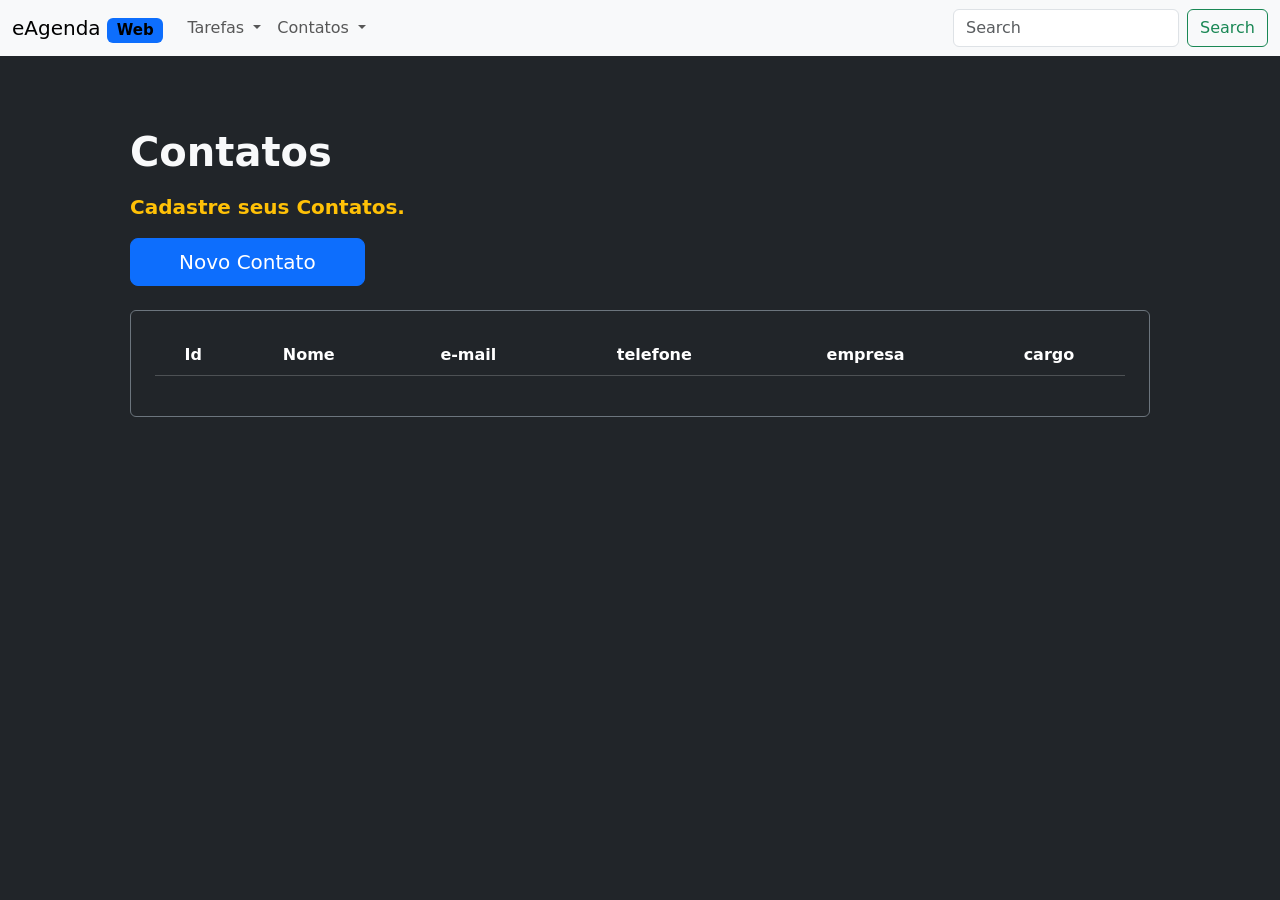
<file: EagendaWeb/public/contatos/contato.list.html>
<!DOCTYPE html>
<html lang="en">

<head>
  <meta charset="UTF-8">
  <meta http-equiv="X-UA-Compatible" content="IE=edge">
  <meta name="viewport" content="width=device-width, initial-scale=1.0">

  <link rel="stylesheet" href="../css/style.css"> 
  <script type="module" src="../../dist/contatos/contato.list.js" defer></script>

  <script type="module" src="" defer></script>

  <link href="https://cdn.jsdelivr.net/npm/bootstrap@5.2.0/dist/css/bootstrap.min.css" rel="stylesheet"
    integrity="sha384-gH2yIJqKdNHPEq0n4Mqa/HGKIhSkIHeL5AyhkYV8i59U5AR6csBvApHHNl/vI1Bx" crossorigin="anonymous">

  <script src="https://cdn.jsdelivr.net/npm/bootstrap@5.2.0/dist/js/bootstrap.bundle.min.js"
    integrity="sha384-A3rJD856KowSb7dwlZdYEkO39Gagi7vIsF0jrRAoQmDKKtQBHUuLZ9AsSv4jD4Xa" crossorigin="anonymous"
    defer></script>



  <title>eAgenda</title>
</head>
<!--inicio da pagina-->
<body class="bg-dark">
  <!--inicio da navbar-->
  <nav class="navbar navbar-expand-lg bg-light">
    <!--inicio do container da navbar-->
    <div class="container-fluid">
      <!--estilização do botao de home "EAGENDAWEB" da navebar, lembrando que o span pode "mudar"momentaneamente a estrutura de alguma tag-->
      <a class="navbar-brand" href="../../index.html">
        eAgenda
        <span class="badge bg-primary text-bg-light">Web</span>
      </a>

      <button class="navbar-toggler" type="button" data-bs-toggle="collapse" data-bs-target="#navbarSupportedContent" aria-controls="navbarSupportedContent" aria-expanded="false" aria-label="Toggle navigation">
        <span class="navbar-toggler-icon"></span>
      </button>
      <div class="collapse navbar-collapse" id="navbarSupportedContent">
        <ul class="navbar-nav me-auto mb-2 mb-lg-0">
          
          <li class="nav-item dropdown">
            <a class="nav-link dropdown-toggle" href="#" role="button" data-bs-toggle="dropdown" aria-expanded="false">
              Tarefas
            </a>
            <ul class="dropdown-menu">
              <li><a class="dropdown-item" href="#">Cadastrar</a></li>
              <li><a class="dropdown-item" href="#">Editar</a></li>
              <li><a class="dropdown-item" href="#">Excluir</a></li>
              <li><hr class="dropdown-divider"></li>
              <li><a class="dropdown-item" href="#">Visualizar Tarefas</a></li>
            </ul>
          </li>
          <li class="nav-item dropdown">
            <a class="nav-link dropdown-toggle" href="#" role="button" data-bs-toggle="dropdown" aria-expanded="false">
              Contatos
            </a>
            <ul class="dropdown-menu">
              <li><a class="dropdown-item" href="#">Cadastrar</a></li>
              <li><a class="dropdown-item" href="#">Editar</a></li>
              <li><a class="dropdown-item" href="#">Excluir</a></li>
              <li><hr class="dropdown-divider"></li>
              <li><a class="dropdown-item" href="#">Visualizar Contatos</a></li>
            </ul>
          </li>
        </ul>
        <form class="d-flex" role="search">
          <input class="form-control me-2" type="search" placeholder="Search" aria-label="Search">
          <button class="btn btn-outline-success" type="submit">Search</button>
        </form>
      </div>
    </div>
  </nav>
  <!--Inicio da pagina principal-->
  <main class="container mt-4 text-bg-dark">

    <div class="text-center text-md-start p-0 p-md-5">
      <section id="cabecalho">
        <header>
          <h1 class="title text-light fw-bold">Contatos</h1>
          <p class="fs-5 mt-3 text-warning fw-semibold">Cadastre seus Contatos.</p>
          <a href="contato.create.html" class="btn btn-lg btn-primary px-5">Novo Contato</a>
        </header>
      </section>

      <section  id="tabela">
        <div class="card text-bg-dark border-secondary mt-4 p-2">
          <div class="card-body">
            <table id="tabela" class="table table-dark table-hover text-center w-100">
              <thead>
                <tr>
                  <th>Id</th>
                  <th>Nome</th>
                  <th>e-mail</th>
                  <th>telefone</th>
                  <th>empresa</th>
                  <th>cargo</th>
                </tr>
              </thead>
              <tbody class="table-group-divider">
           
              </tbody>

            </table>
          </div>
        </div>

      </section>
    </div>
  </main>
</body>

</html>
</file>
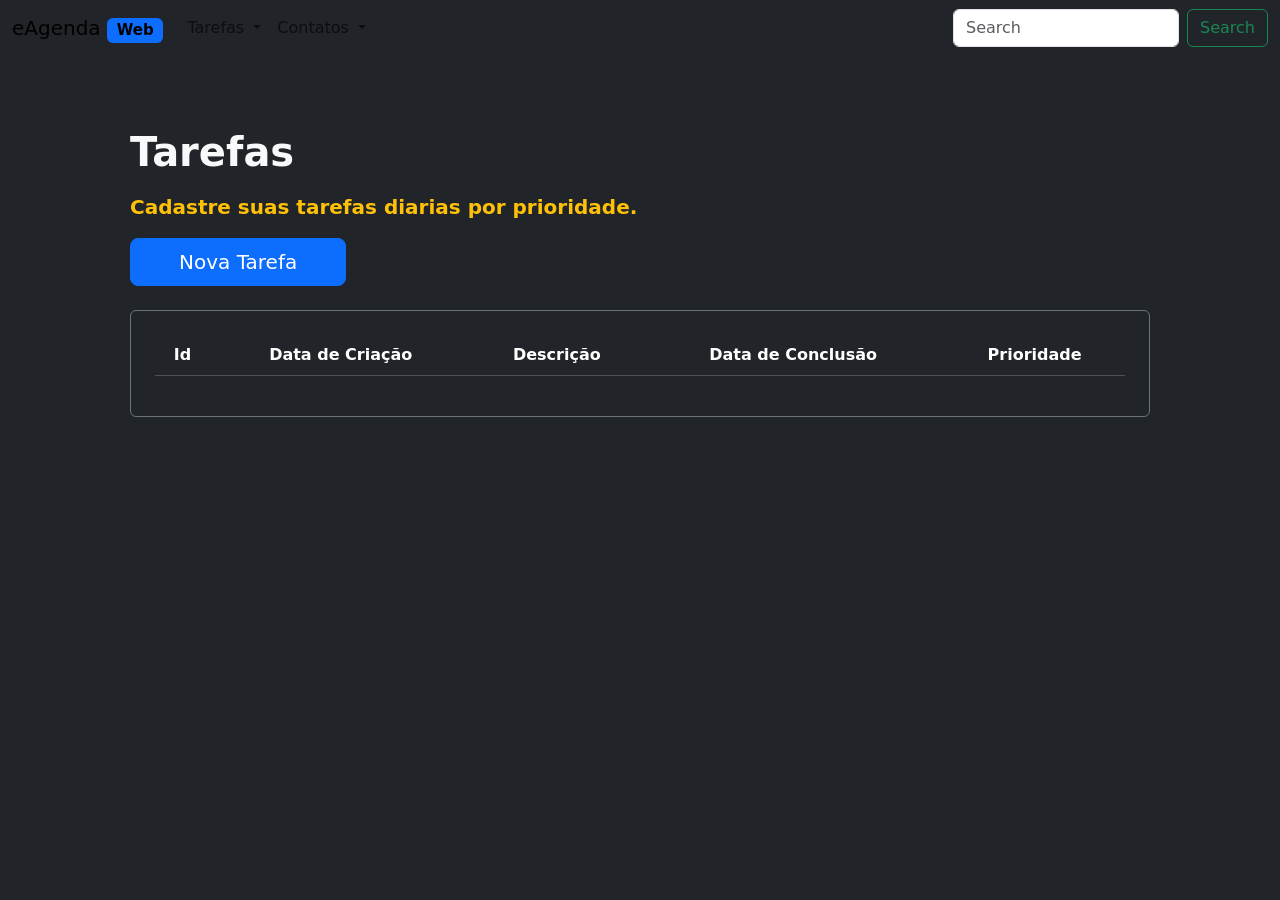
<file: EagendaWeb/public/tarefas/tarefa.list.html>
<!DOCTYPE html>
<html lang="en">

<head>
  <meta charset="UTF-8">
  <meta http-equiv="X-UA-Compatible" content="IE=edge">
  <meta name="viewport" content="width=device-width, initial-scale=1.0">

  <link rel="stylesheet" href="../css/style.css">
  <script type="module" src="../../dist/tarefas/tarefa.list.js" defer></script>

  <link href="https://cdn.jsdelivr.net/npm/bootstrap@5.2.0/dist/css/bootstrap.min.css" rel="stylesheet"
    integrity="sha384-gH2yIJqKdNHPEq0n4Mqa/HGKIhSkIHeL5AyhkYV8i59U5AR6csBvApHHNl/vI1Bx" crossorigin="anonymous">

  <script src="https://cdn.jsdelivr.net/npm/bootstrap@5.2.0/dist/js/bootstrap.bundle.min.js"
    integrity="sha384-A3rJD856KowSb7dwlZdYEkO39Gagi7vIsF0jrRAoQmDKKtQBHUuLZ9AsSv4jD4Xa" crossorigin="anonymous"
    defer></script>



  <title>eAgenda</title>
</head>
<body class="bg-dark">
 <nav class="navbar navbar-expand-lg bg-dark">
  <div class="container-fluid text-bg-dark">
    <a class="navbar-brand" href="../../index.html">
      eAgenda
      <span class="badge bg-primary text-bg-light">Web</span>
    </a>

    <button class="navbar-toggler" type="button" data-bs-toggle="collapse" data-bs-target="#navbarSupportedContent" aria-controls="navbarSupportedContent" aria-expanded="false" aria-label="Toggle navigation">
      <span class="navbar-toggler-icon"></span>
    </button>
    <div class="collapse navbar-collapse" id="navbarSupportedContent">
      <ul class="navbar-nav me-auto mb-2 mb-lg-0">
        <li class="nav-item dropdown">
          <a class="nav-link dropdown-toggle" href="#" role="button" data-bs-toggle="dropdown" aria-expanded="false">
            Tarefas
          </a>
          <ul class="dropdown-menu">
            <li><a class="dropdown-item" href="./public/tarefas/tarefa.list.html">Cadastrar</a></li>
            <li><a class="dropdown-item" href="#">Editar</a></li>
            <li><a class="dropdown-item" href="#">Excluir</a></li>
            <li><hr class="dropdown-divider"></li>
            <li><a class="dropdown-item" href="/public/tarefas/tarefa.list.html">Visualizar Tarefas</a></li>
          </ul>
          <li class="nav-item dropdown">
            <a class="nav-link dropdown-toggle" href="#" role="button" data-bs-toggle="dropdown" aria-expanded="false">
              Contatos
            </a>
            <ul class="dropdown-menu">
              <li><a class="dropdown-item" href="./public/contatos/contato.create.html">Cadastrar</a></li>
              <li><a class="dropdown-item" href="#">Editar</a></li>
              <li><a class="dropdown-item" href="#">Excluir</a></li>
              <li><hr class="dropdown-divider"></li>
              <li><a class="dropdown-item" href="/public/contatos/contato.list.html">Visualizar Contatos</a></li>
            </ul>  
        </li>
      </ul>
      <form class="d-flex" role="search">
        <input class="form-control me-2" type="search" placeholder="Search" aria-label="Search">
        <button class="btn btn-outline-success" type="submit">Search</button>
      </form>
    </div>
  </div>
</nav>
  <!--Inicio da pagina principal-->
  <main class="container mt-4 text-bg-dark">

    <div class="text-center text-md-start p-0 p-md-5">
      <section id="cabecalho">
        <header>
          <h1 class="title text-light fw-bold">Tarefas</h1>
          <p class="fs-5 mt-3 text-warning fw-semibold">Cadastre suas tarefas diarias por prioridade.</p>
          <a href="tarefa.create.html" class="btn btn-lg btn-primary px-5">Nova Tarefa</a>
        </header>
      </section>

      <section  id="tabela">
        <div class="card text-bg-dark border-secondary mt-4 p-2">
          <div class="card-body">
            <table id="tabela" class="table table-dark table-hover text-center w-100">
              <thead>
                <tr>
                  <th>Id</th>
                  <th>Data de Criação</th>
                  <th>Descrição</th>
                  <th>Data de Conclusão</th>
                  <th>Prioridade</th>
                </tr>
              </thead>
              <tbody class="table-group-divider">
           
              </tbody>

            </table>
          </div>
        </div>

      </section>
    </div>
  </main>
</body>

</html>
</file>
<file: EagendaWeb/public/css/style.css>
.btn-primary {
  background-color: #20310d;
  border-color: #bfa7c2;
}

.btn-primary:hover {
  background-color: #6054A1;
  border-color: #6054A1;
}

.drop-shadow {
  filter: drop-shadow(10px 0px 4px #fffb0056);
}

.no-select {
  user-select: none;
}

.bg-primary {
  background-color: #ffc107c8 !important;
}

.dropdown-item:active, .dropdown-item:hover {
  background-color: #2bb410c8 !important;
}

tbody > tr:hover > * {
  background-color: #ffff !important;
  color: rgb(0, 0, 0) !important;
}
</file>
